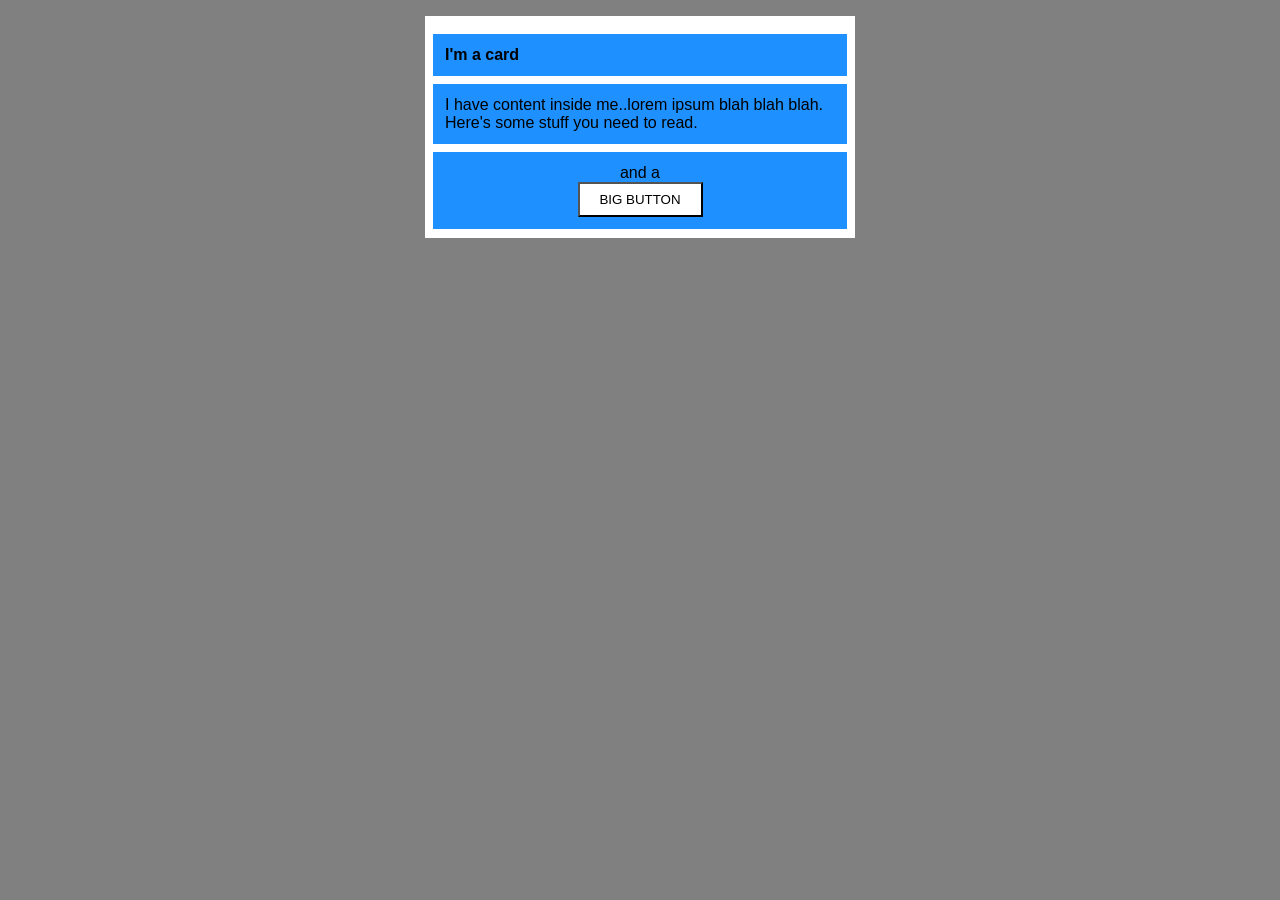
<file: foundations/block-and-inline/02-margin-and-padding-2/index.html>
<!DOCTYPE html>
<html lang="en">
  <head>
    <meta charset="UTF-8">
    <meta http-equiv="X-UA-Compatible" content="IE=edge">
    <meta name="viewport" content="width=device-width, initial-scale=1.0">
    <title>Margin and Padding exercise 2</title>
    <link rel="stylesheet" href="style.css">
  </head>
  <body>
    <div class="card">
      <h1 class="title">I'm a card</h1>
      <div class="content">I have content inside me..lorem ipsum blah blah blah. Here's some stuff you need to read.</div>
      <div class="button-container">and a <div><button>BIG BUTTON</button></div></div>
    </div>
  </body>
</html>
</file>
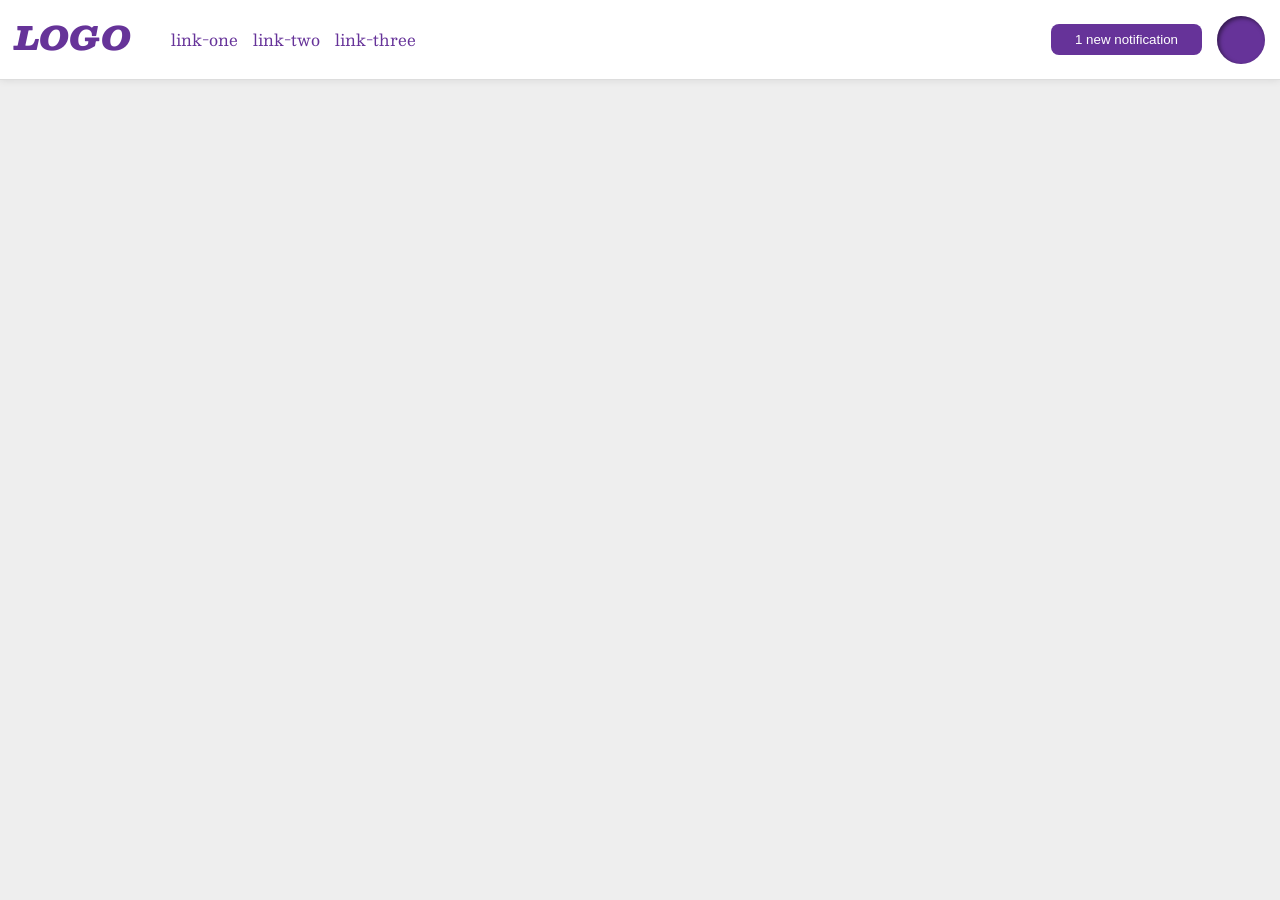
<file: foundations/flex/03-flex-header-2/index.html>
<!DOCTYPE html>
<html lang="en">
  <head>
    <meta charset="UTF-8">
    <meta http-equiv="X-UA-Compatible" content="IE=edge">
    <meta name="viewport" content="width=device-width, initial-scale=1.0">
    <title>Flex Header 2</title>
    <link rel="stylesheet" href="style.css">
  </head>
  <body>
    <div class="header">
      <div class="logo">
        LOGO
      </div>
      <ul class="links">
        <li><a href="https://google.com">link-one</a></li>
        <li><a href="https://google.com">link-two</a></li>
        <li><a href="https://google.com">link-three</a></li>
      </ul>
      <div class="left-side">
        <button class="notifications">
          1 new notification
        </button>
        <div class="profile-image"></div>
      </div>
    </div>
  </body>
</html>
</file>
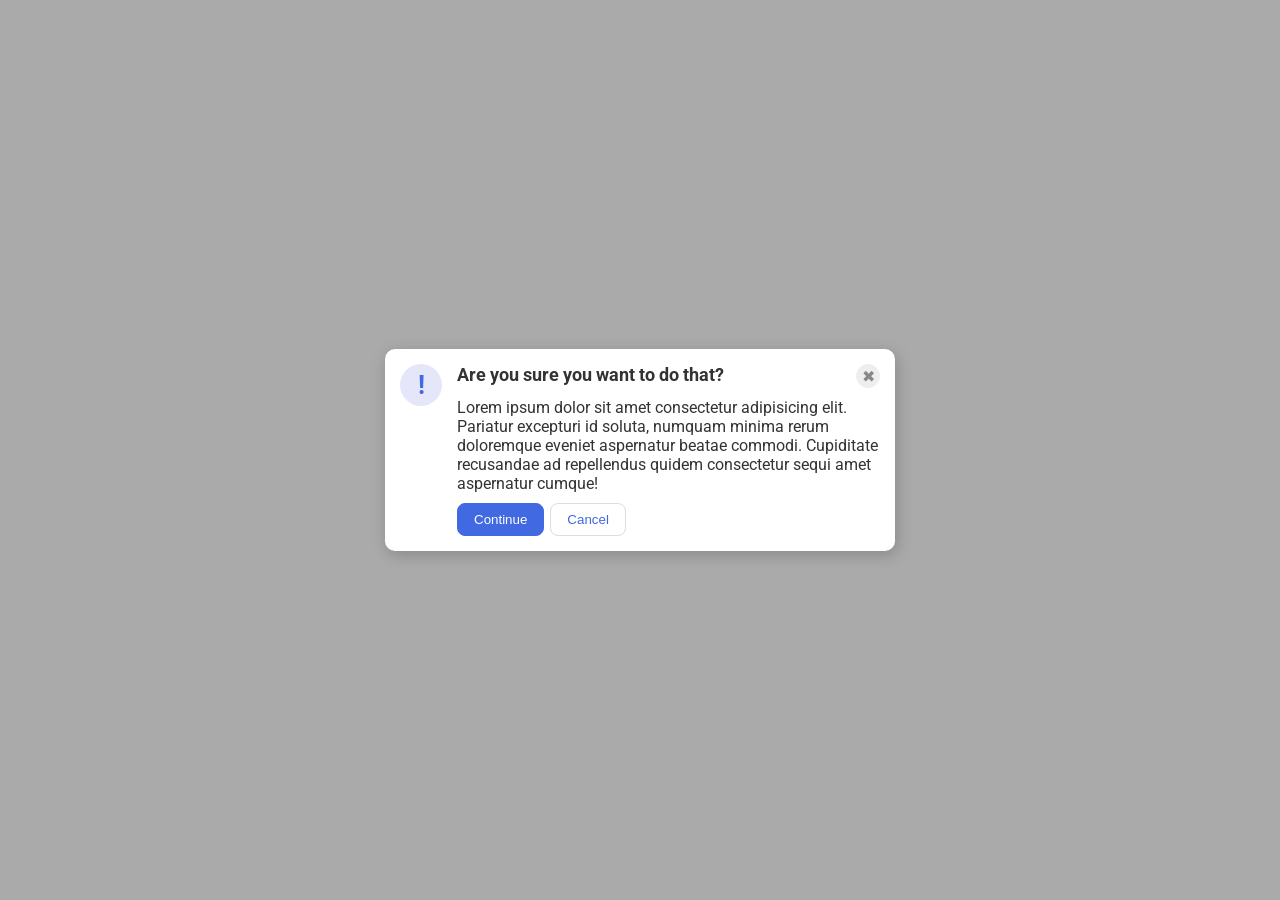
<file: foundations/flex/05-flex-modal/index.html>
<!DOCTYPE html>
<html lang="en">
  <head>
    <meta charset="UTF-8">
    <meta http-equiv="X-UA-Compatible" content="IE=edge">
    <meta name="viewport" content="width=device-width, initial-scale=1.0">
    <link rel="stylesheet" href="style.css">
    <title>Modal</title>
  </head>
  <body>
    <div class="modal">
      <div class="icon">!</div>
      <div class="left-box">
        <div class="heading">
          <div class="header">Are you sure you want to do that?</div>
          <button class="close-button">✖</button>
        </div>
        <div class="text">Lorem ipsum dolor sit amet consectetur adipisicing elit. Pariatur excepturi id soluta, numquam minima rerum doloremque eveniet aspernatur beatae commodi. Cupiditate recusandae ad repellendus quidem consectetur sequi amet aspernatur cumque!</div>
        <div class="button">
          <button class="continue">Continue</button>
          <button class="cancel">Cancel</button>
        </div>
      </div>
    </div>
  </body>
</html>
</file>
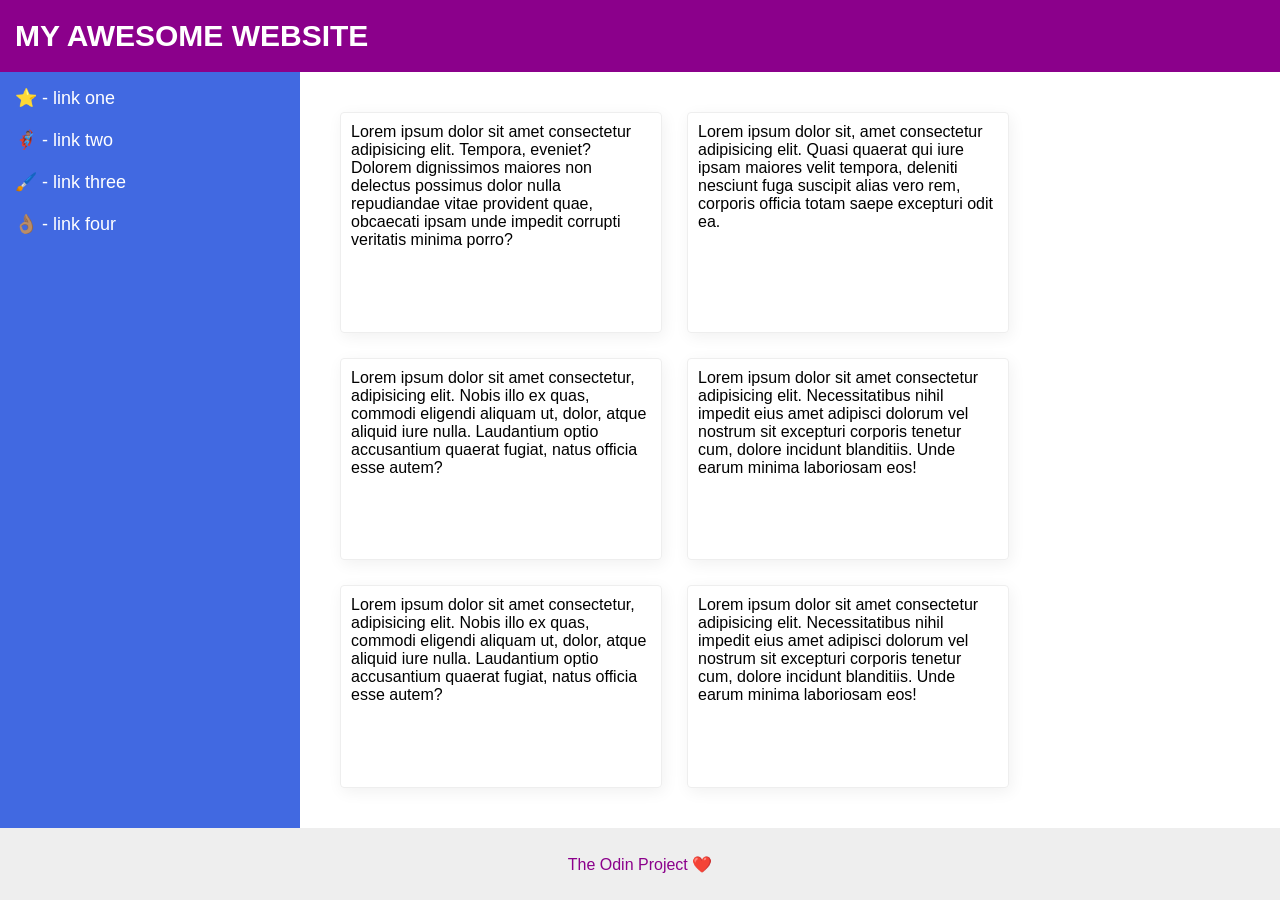
<file: foundations/flex/07-flex-layout-2/index.html>
<!DOCTYPE html>
<html lang="en">
  <head>
    <meta charset="UTF-8">
    <meta http-equiv="X-UA-Compatible" content="IE=edge">
    <meta name="viewport" content="width=device-width, initial-scale=1.0">
    <title>The Holy Grail</title>
    <link rel="stylesheet" href="style.css">
  </head>
  <body>
    <div class="header">
      MY AWESOME WEBSITE
    </div>
    
    <div class="middle-part">
      <div class="sidebar">
        <ul>
          <li><a href="#">⭐ - link one</a></li>
          <li><a href="#">🦸🏽‍♂️ - link two</a></li>
          <li><a href="#">🖌️ - link three</a></li>
          <li><a href="#">👌🏽 - link four</a></li>
        </ul>
      </div>

      <div class="content">
        <div class="card">Lorem ipsum dolor sit amet consectetur adipisicing elit. Tempora, eveniet? Dolorem dignissimos maiores non delectus possimus dolor nulla repudiandae vitae provident quae, obcaecati ipsam unde impedit corrupti veritatis minima porro?</div>
        <div class="card">Lorem ipsum dolor sit, amet consectetur adipisicing elit. Quasi quaerat qui iure ipsam maiores velit tempora, deleniti nesciunt fuga suscipit alias vero rem, corporis officia totam saepe excepturi odit ea.</div>
        <div class="card">Lorem ipsum dolor sit amet consectetur, adipisicing elit. Nobis illo ex quas, commodi eligendi aliquam ut, dolor, atque aliquid iure nulla. Laudantium optio accusantium quaerat fugiat, natus officia esse autem?</div>
        <div class="card">Lorem ipsum dolor sit amet consectetur adipisicing elit. Necessitatibus nihil impedit eius amet adipisci dolorum vel nostrum sit excepturi corporis tenetur cum, dolore incidunt blanditiis. Unde earum minima laboriosam eos!</div>
        <div class="card">Lorem ipsum dolor sit amet consectetur, adipisicing elit. Nobis illo ex quas, commodi eligendi aliquam ut, dolor, atque aliquid iure nulla. Laudantium optio accusantium quaerat fugiat, natus officia esse autem?</div>
        <div class="card">Lorem ipsum dolor sit amet consectetur adipisicing elit. Necessitatibus nihil impedit eius amet adipisci dolorum vel nostrum sit excepturi corporis tenetur cum, dolore incidunt blanditiis. Unde earum minima laboriosam eos!</div>
      </div>

    </div>

    <div class="footer">
      The Odin Project ❤️
    </div>
  </body>
</html>
</file>
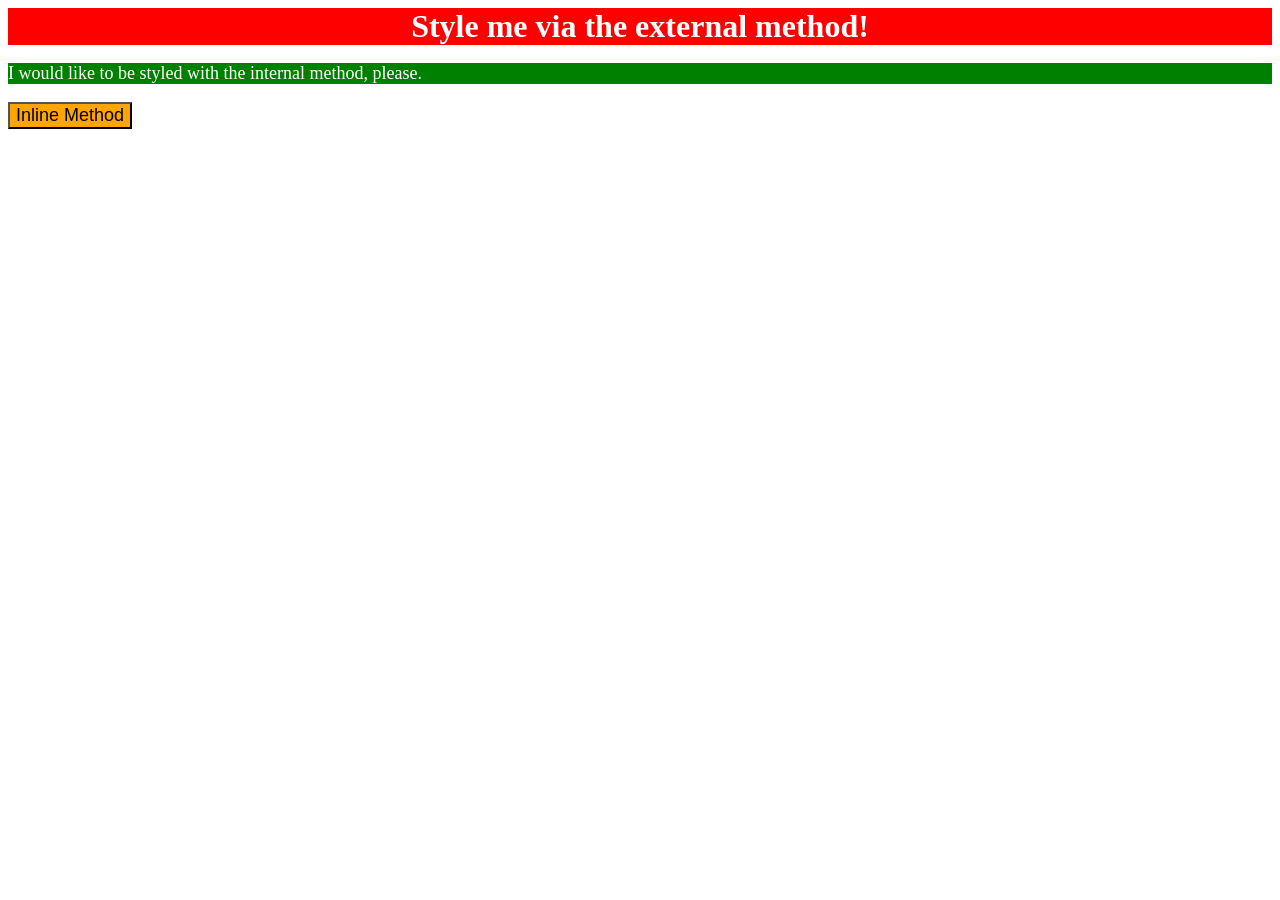
<file: foundations/intro-to-css/01-css-methods/index.html>
<!DOCTYPE html>
<html lang="en">
  <head>
    <meta charset="UTF-8">
    <meta http-equiv="X-UA-Compatible" content="IE=edge">
    <meta name="viewport" content="width=device-width, initial-scale=1.0">
    <link rel="stylesheet" href="style.css">
    <style>
      p {
        background-color: green;
        color: white;
        font-size: 18px;
      }
    </style>
    <title>Methods for Adding CSS</title>
  </head>
  <body>
    <div>Style me via the external method!</div>
    <p>I would like to be styled with the internal method, please.</p>
    <button style="background-color: orange; font-size: 18px;">Inline Method</button>
  </body>
</html>
</file>
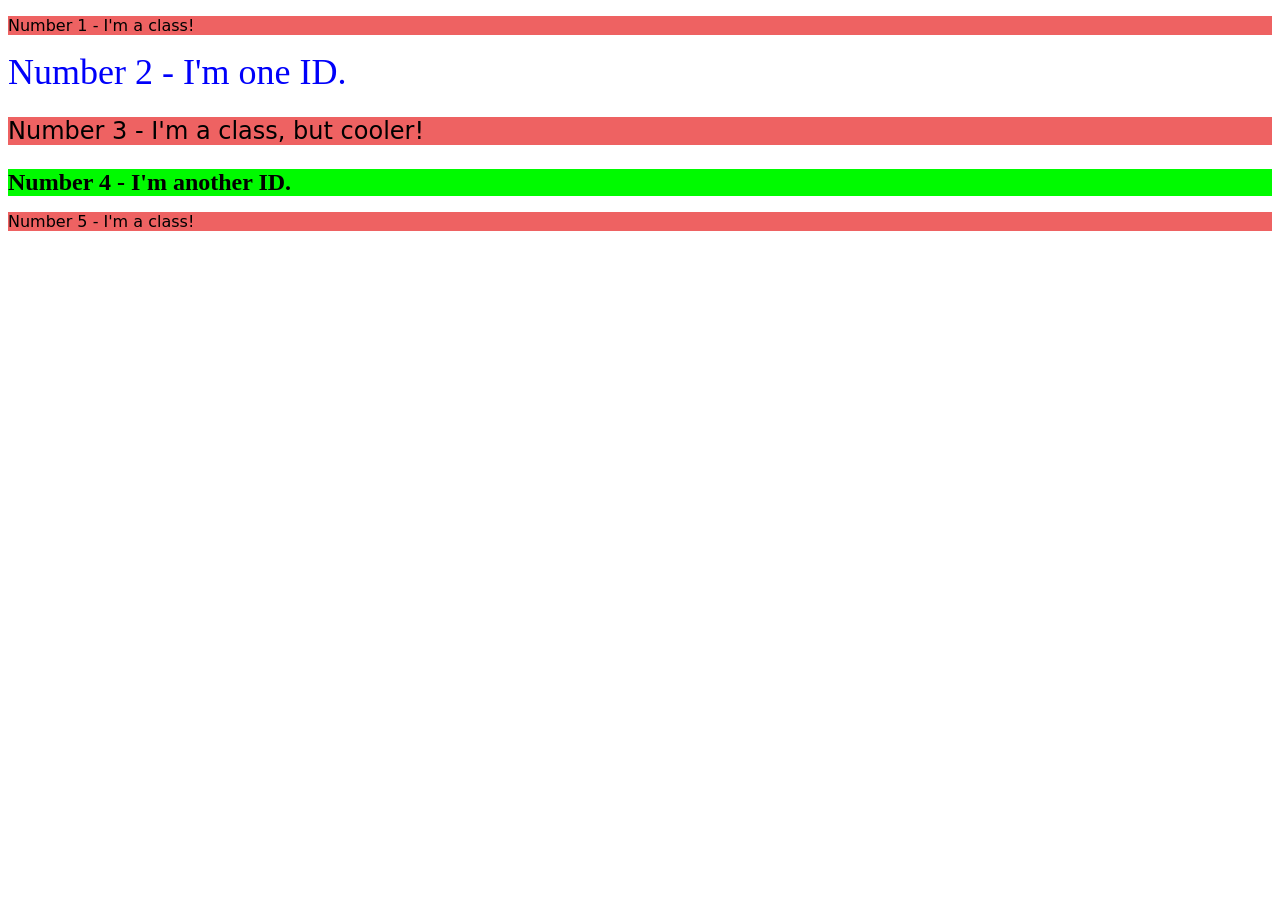
<file: foundations/intro-to-css/02-class-id-selectors/index.html>
<!DOCTYPE html>
<html lang="en">
  <head>
    <meta charset="UTF-8">
    <meta http-equiv="X-UA-Compatible" content="IE=edge">
    <meta name="viewport" content="width=device-width, initial-scale=1.0">
    <title>Class and ID Selectors</title>
    <link rel="stylesheet" href="style.css">
  </head>
  <body>
    <p class="odd">Number 1 - I'm a class!</p>
    <div id="second">Number 2 - I'm one ID.</div>
    <p class="odd font">Number 3 - I'm a class, but cooler!</p>
    <div id="fourth" class="font">Number 4 - I'm another ID.</div>
    <p class="odd">Number 5 - I'm a class!</p>
  </body>
</html>
</file>
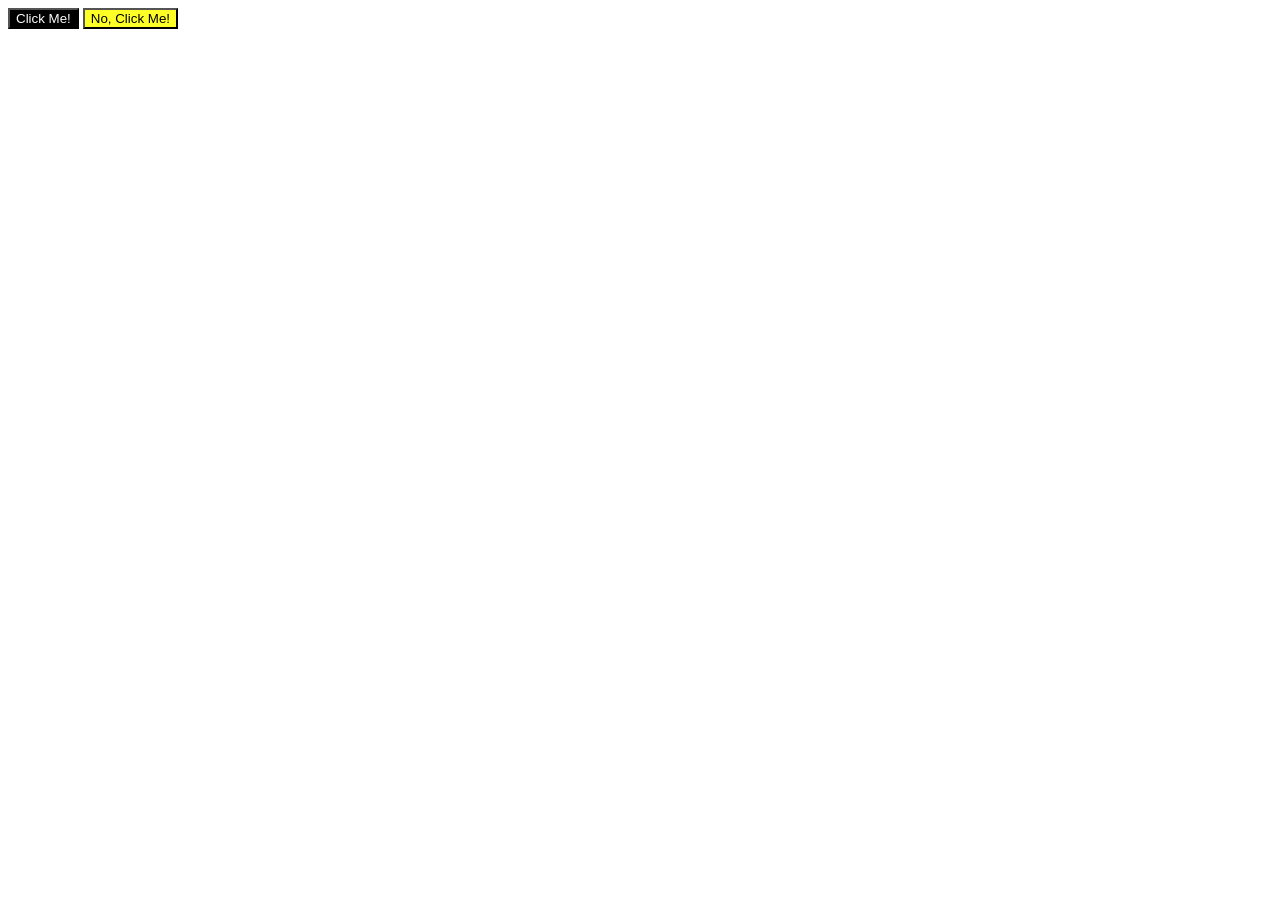
<file: foundations/intro-to-css/03-grouping-selectors/index.html>
<!DOCTYPE html>
<html lang="en">
  <head>
    <meta charset="UTF-8">
    <meta http-equiv="X-UA-Compatible" content="IE=edge">
    <meta name="viewport" content="width=device-width, initial-scale=1.0">
    <title>Grouping Selectors</title>
    <link rel="stylesheet" href="style.css">
  </head>
  <body>
    <button class="yes">Click Me!</button>
    <button class="no">No, Click Me!</button>
  </body>
</html>
</file>
<file: foundations/block-and-inline/02-margin-and-padding-2/style.css>
body {
  background: gray;
  font-family: sans-serif;
}

.card {
  width: 430px;
  background: white;
  margin: 16px auto;
  box-sizing: border-box;
  padding-top: 10px;
  padding-bottom: 1px;
}

.title,
.content,
.button-container {
  background: dodgerblue;
  margin: 8px;
  padding: 12px;
  font-size: 16px;
}

.button-container{
  text-align: center;
}

button {
  background: white;
  align-self: center;
  width: 125px;
  height: 35px;
}
</file>
<file: foundations/flex/03-flex-header-2/style.css>
/* this is some magical font-importing.  
you'll learn about it later. */
@import url('https://fonts.googleapis.com/css2?family=Besley:ital,wght@0,400;1,900&display=swap');

body {
  margin: 0;
  background: #eee;
  font-family: Besley, serif;
}

.header {
  background: white;
  border-bottom: 1px solid #ddd;
  box-shadow: 0 0 8px rgba(0,0,0,.1);
  display: flex;
  padding: 10px 15px;
}

.profile-image {
  background: rebeccapurple;
  box-shadow: inset 2px 2px 4px rgba(0,0,0,.5);
  border-radius: 50%;
  width: 48px;
  height: 48px;
}

.logo {
  color: rebeccapurple;
  font-size: 32px;
  font-weight: 900;
  font-style: italic;
}

button {
  border: none;
  border-radius: 8px;
  background: rebeccapurple;
  color: white;
  padding: 8px 24px;
  width: fit-content;
  height: fit-content;
}

a {
  /* this removes the line under our links */
  text-decoration: none;
  color: rebeccapurple;
}

ul {
  list-style-type: none;
  margin-right: auto;
  display: flex;
  gap: 15px;
}

.left-side{
  display: flex;
  gap: 15px;
  align-items: center;
}
</file>
<file: foundations/flex/05-flex-modal/style.css>
@import url('https://fonts.googleapis.com/css2?family=Roboto:wght@400;700&display=swap');

html, body {
  height: 100%;
}

body {
  font-family: Roboto, sans-serif;
  margin: 0;
  background: #aaa;
  color: #333;
  /* I'll give you this one for free lol */
  display: flex;
  align-items: center;
  justify-content: center;
}

.modal {
  background: white;
  width: 480px;
  border-radius: 10px;
  box-shadow: 2px 4px 16px rgba(0,0,0,.2);
}

.icon {
  color: royalblue;
  font-size: 26px;
  font-weight: 700;
  background: lavender;
  width: 42px;
  height: 42px;
  border-radius: 50%;
  display: flex;
  align-items: center;
  justify-content: center;
}

.close-button {
  background: #eee;
  border-radius: 50%;
  color: #888;
  font-weight: 400;
  font-size: 16px;
  height: 24px;
  width: 24px;
  display: flex;
  align-items: center;
  justify-content: center;
  border: 1px solid #eee;
  padding: 0;
}

button {
  cursor: pointer;
  padding: 8px 16px;
  border-radius: 8px;
}

button.continue {
  background: royalblue;
  border: 1px solid royalblue;
  color: white;
}

button.cancel {
  background: white;
  border: 1px solid #ddd;
  color: royalblue;
}

.modal{
  display: flex;
  padding: 15px;
  gap: 15px;
}

.icon{
  flex-shrink: 0;
}

.left-box{
  display: flex;
  flex-direction: column;
  gap: 10px;
}

.heading{
  display: flex;
  justify-content: space-between;
}

.button{
  display: flex;
  gap: 6px;
}

.header{
  font-weight: bold;
  font-size: large;
}
</file>
<file: foundations/flex/07-flex-layout-2/style.css>
body {
  font-family: -apple-system, BlinkMacSystemFont, 'Segoe UI', Roboto, Oxygen, Ubuntu, Cantarell, 'Open Sans', 'Helvetica Neue', sans-serif;
  margin: 0;
  min-height: 100vh;
}

.header {
  height: 72px;
  background: darkmagenta;
  color: white;
}

.footer {
  height: 72px;
  background: #eee;
  color: darkmagenta;
}

.sidebar {
  width: 300px;
  background: royalblue;
  box-sizing: border-box;
}

.card {
  border: 1px solid #eee;
  box-shadow: 2px 4px 16px rgba(0,0,0,.06);
  border-radius: 4px;
}

body{
  display: flex;
  flex-direction: column;
}

.header{
  font-weight: 900;
  font-size: 30px;
  box-sizing: border-box;
  padding: 15px;
  display: flex;
  align-items: center;
}

.middle-part{
  flex-grow: 1;
  display: flex;
}


.sidebar{
  flex-shrink: 0;
  padding: 15px;
  font-size: large;
}

ul{
  display: flex;
  flex-direction: column;
  gap: 20px;
  list-style: none;
  margin: 0px;
  padding: 0px;
}

a{
  color: white;
  text-decoration: none;
}

.content{
  display: flex;
  flex-wrap: wrap;
  gap: 25px;
  padding: 40px;
}

.card{
  width: 300px;
  height: auto;
  padding: 10px;
}

.footer{
  display: flex;
  justify-content: center;
  align-items: center;
}
</file>
<file: foundations/intro-to-css/01-css-methods/style.css>
div {
    background-color: red;
    color: white;
    text-align: center;
    font-size: 32px;
    font-weight: bold;
}
</file>
<file: foundations/intro-to-css/02-class-id-selectors/style.css>
.odd{
    background-color:rgba(236, 79, 79, 0.89);
    font-family: Verdana, "DejaVu Sans", sans-serif;
}

#second {
    color: rgb(0, 0, 250);
    font-size: 36px;
}
.font {
    font-size: 24px;
}
#fourth {
    background-color: rgb(0, 250, 0);
    font-weight: bold;
}
</file>
<file: foundations/intro-to-css/03-grouping-selectors/style.css>
.yes.no {
    font-size: 28px;
    font-family: Helvetica, "Times New Roman", sans-serif;
}

.yes {
    background-color: rgb(0, 0, 0);
    color: rgb(250, 250, 250);
}

.no {
    background-color: rgb(255, 255, 40);
}
</file>
